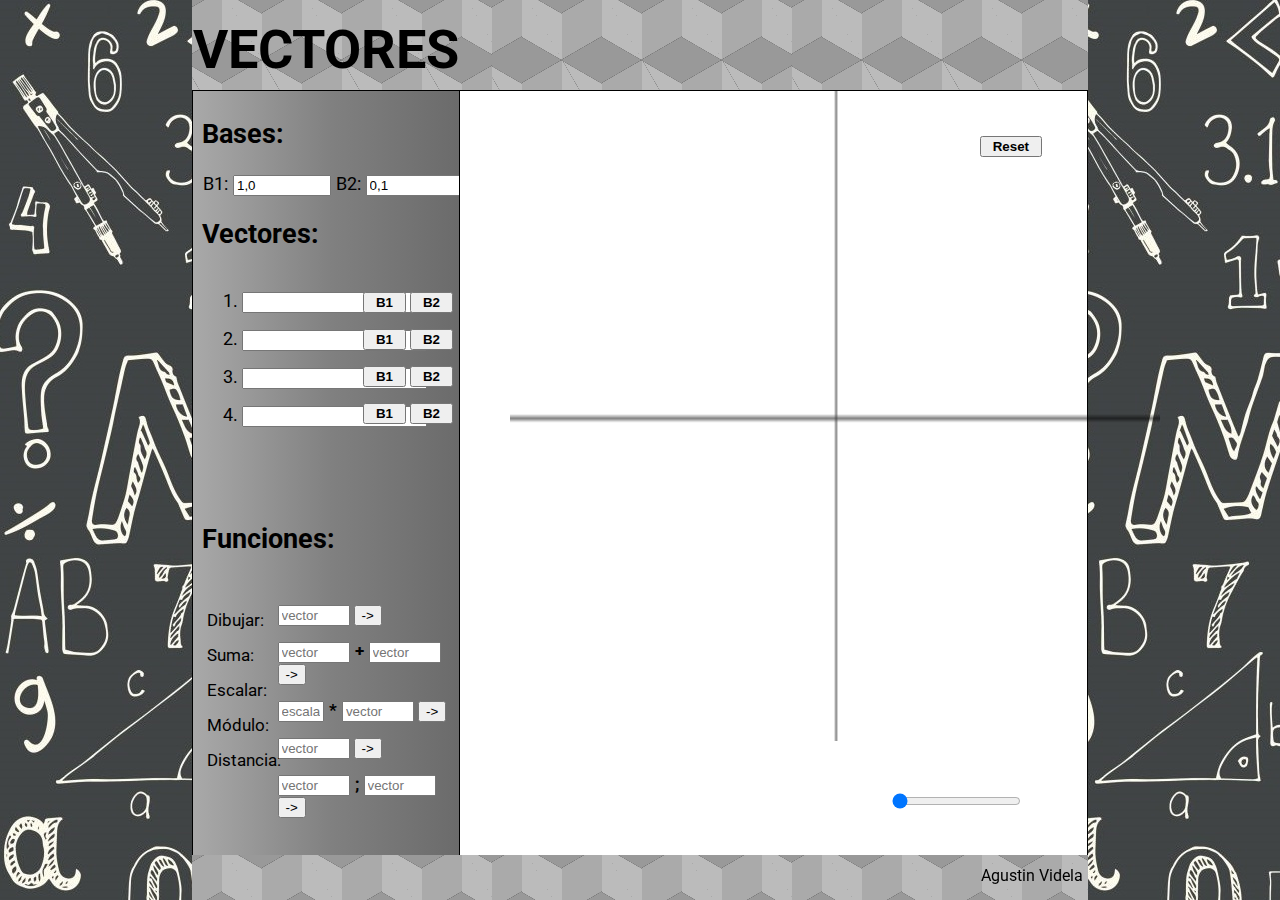
<file: index.html>
<!DOCTYPE html>
<html lang="es">
<head>
    <meta charset="UTF-8">
    <meta content="Agustin Videla" name="author">
    <meta content="Calculadora de Vectores" name="description">
    <title>Vectores</title>
    <link rel="stylesheet" href="principal.css" type="text/css">
    <script type="text/javascript" src="funcionesVectoriales.js"></script>
</head>

<body onload="inicio()">

<header>
    <div id="titulo">
        <h1>VECTORES</h1>
    </div>
</header>


<div id="main">
    <div id="toolbar">
        <section class="menu" id="bases">
            <h2>Bases:</h2>
            <div class="bases">
                <label for="b1">B1:</label>
                <span class="bases"><input class="base" id="b1" name="b1" type="text" value="1,0" onchange="checkVector(this.id, this.value)"></span>
                <label for="b2">B2:</label>
                <span class="bases"><input class="base" id="b2" type="text" value="0,1" onchange="checkVector(this.id, this.value)"></span>
            </div>
        </section>

        <section class="menu" id="vectores">
            <h2>Vectores:</h2>
            <div id="inputVectores">
                <ol>
                    <li><input type="text" id="v1" onchange="checkVector(this.id, this.value)"></li>
                    <li><input type="text" id="v2" onchange="checkVector(this.id, this.value)"></li>
                    <li><input type="text" id="v3" onchange="checkVector(this.id, this.value)"></li>
                    <li><input type="text" id="v4" onchange="checkVector(this.id, this.value)"></li>
                </ol>
            </div>
            <div id="putBase">
                <ul>
                    <li>
                        <button class="putBase" onclick="bases('v1','b1')"><strong>B1</strong></button>
                        <button class="putBase" onclick="bases('v1','b2')"><strong>B2</strong></button>
                    </li>
                    <li>
                        <button class="putBase" onclick="bases('v2','b1')"><strong>B1</strong></button>
                        <button class="putBase" onclick="bases('v2','b2')"><strong>B2</strong></button>
                    </li>
                    <li>
                        <button class="putBase" onclick="bases('v3','b1')"><strong>B1</strong></button>
                        <button class="putBase" onclick="bases('v3','b2')"><strong>B2</strong></button>
                    </li>
                    <li>
                        <button class="putBase" onclick="bases('v4','b1')"><strong>B1</strong></button>
                        <button class="putBase" onclick="bases('v4','b2')"><strong>B2</strong></button>
                    </li>
                </ul>
            </div>
        </section>

        <section class="menu" id="funciones">
            <h2 id="tf">Funciones:</h2>
            <div id="labels">
                <ul>
                    <li>Dibujar:</li>
                    <li>Suma:</li>
                    <li>Escalar:</li>
                    <li>Módulo:</li>
                    <li>Distancia:</li>
                </ul>
            </div>
            <div id="inputs">
                <ul>
                    <li>
                        <input class="vector" id="plot" type="number" placeholder="vector" onchange="checkInt(this.id,this.value)">
                        <button onclick="plot()">-&gt;</button>
                    </li>
                    <li>
                        <input class="vector" id="suma" name="suma1" type="number" placeholder="vector" onchange="checkInt(this.id,this.value)"><strong>+</strong><input class="vector" id="suma2" name="suma2" type="number" placeholder="vector" onchange="checkInt(this.id,this.value)">
                        <button onclick="sumar()">-&gt;</button>
                    </li>
                    <li>
                        <input class="numero" id="escalar" type="number" placeholder="escalar"><strong>*</strong><input class="vector" id="escalar2" type="number" placeholder="vector" onchange="checkInt(this.id,this.value)">
                        <button onclick="escalar()">-&gt;</button>
                    </li>
                    <li>
                        <input class="vector" id="modulo" type="number" placeholder="vector" onchange="checkInt(this.id,this.value)">
                        <button onclick="modulo()">-&gt;</button>
                    </li>
                    <li>
                        <input class="vector" id="distancia1" type="number" placeholder="vector" onchange="checkInt(this.id,this.value)"><strong>;</strong><input class="vector" id="distancia2" type="number" placeholder="vector" onchange="checkInt(this.id,this.value)">
                        <button onclick="distancia()">-&gt;</button>
                    </li>
                </ul>
            </div>
        </section>
    </div>
    <div id="canvas">
        <canvas id="canvasVector">
        </canvas>
        <button id="reset" onclick="reset()"><strong>Reset</strong></button>
        <input id="zoom" type="range" step="0.1" min="1" max="10" value="1" onchange="zoomAnim()">
    </div>
</div>

<footer>
        <span id="firma">
            Agustin Videla
        </span>
</footer>

</body>
</file>
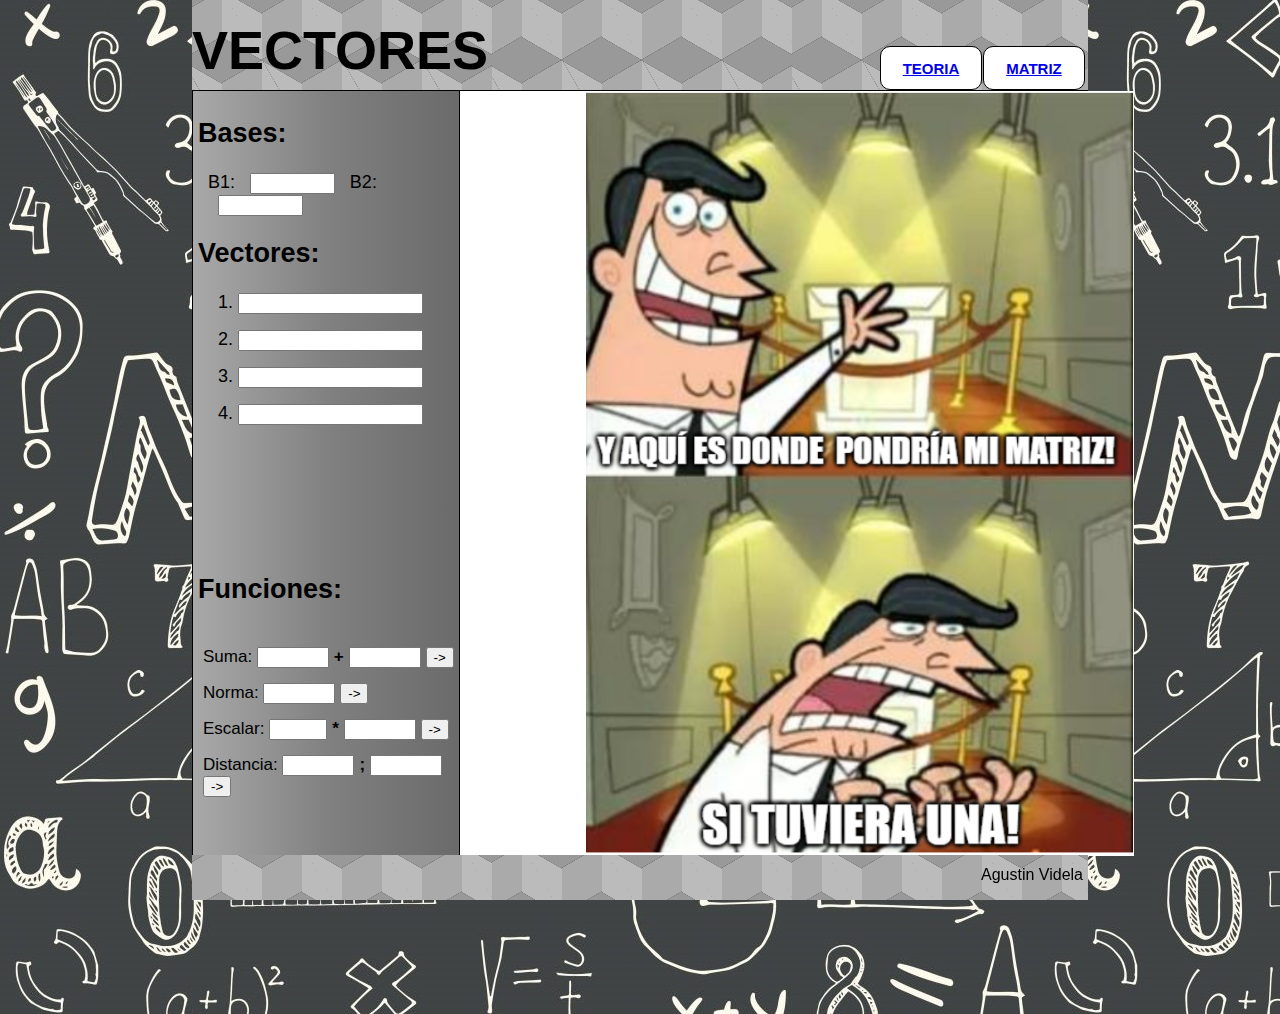
<file: docs/index.html>
<!DOCTYPE html>
<html lang="es">
<head>
    <meta charset="UTF-8">
    <meta content="Agustin Videla" name="author">
    <meta content="Calculadora de Vectores" name="description">
    <title>Vectores</title>
    <link rel="stylesheet" href="principal.css" type="text/css">
</head>

<body>

    <header>
        <div id="titulo">
            <h1>VECTORES</h1>
        </div>
        <nav>
            <span class="pestaña" id="teoria"><h2><a href="#">TEORIA</a></h2></span>
            <span class="pestaña" id="matriz"><h2><a href="#">MATRIZ</a></h2></span>
        </nav>
    </header>


    <div id="main">
        <div id="toolbar">
            <section class="menu">
                <h2>Bases:</h2>
                <div class="bases">
                    <label for="b1">B1:</label>
                    <span class="bases"><input class="base" id="b1"type="number"></span>
                    <label for="b2">B2:</label>
                    <span class="bases"><input class="base" id="b2" type="number"></span>
                </div>
            </section>

            <section class="menu" id="vectores">
                <h2>Vectores:</h2>
                <ol>
                    <li><input type="number"></li>
                    <li><input type="number"></li>
                    <li><input type="number"></li>
                    <li><input type="number"></li>
                </ol>
            </section>

            <section class="menu" id="funciones">
                <h2>Funciones:</h2>
                <ul>
                    <li>
                        <div>
                            <label for="suma">Suma: </label>
                            <input id="suma" class="vector" type="number"><strong>+</strong><input class="vector" type="number">
                            <button>-></button>
                        </div>
                    </li>
                    <li>
                        <div>
                            <label for="norma">Norma: </label>
                            <input id="norma" class="vector" type="number">
                            <button>-></button>
                        </div>
                    </li>
                    <li>
                        <div>
                            <label for="escalar">Escalar: </label>
                            <input id="escalar" class="numero" type="number"><strong>*</strong><input class="vector" type="number">
                            <button>-></button>
                        </div>
                    </li>
                    <li>
                        <div>
                            <label for="distancia">Distancia: </label>
                            <input id="distancia" class="vector" type="number"><strong>;</strong><input class="vector" type="number">
                            <button>-></button>
                        </div>
                    </li>
                </ul>
            </section>
        </div>
        <div id="canvas">
            <img id="meme" src="Imagenes/meme.PNG" alt="Meme">
            <canvas>
            </canvas>
        </div>
    </div>

    <footer>
        <span id="firma">
            Agustin Videla
        </span>
    </footer>
</body>
</html>
</file>
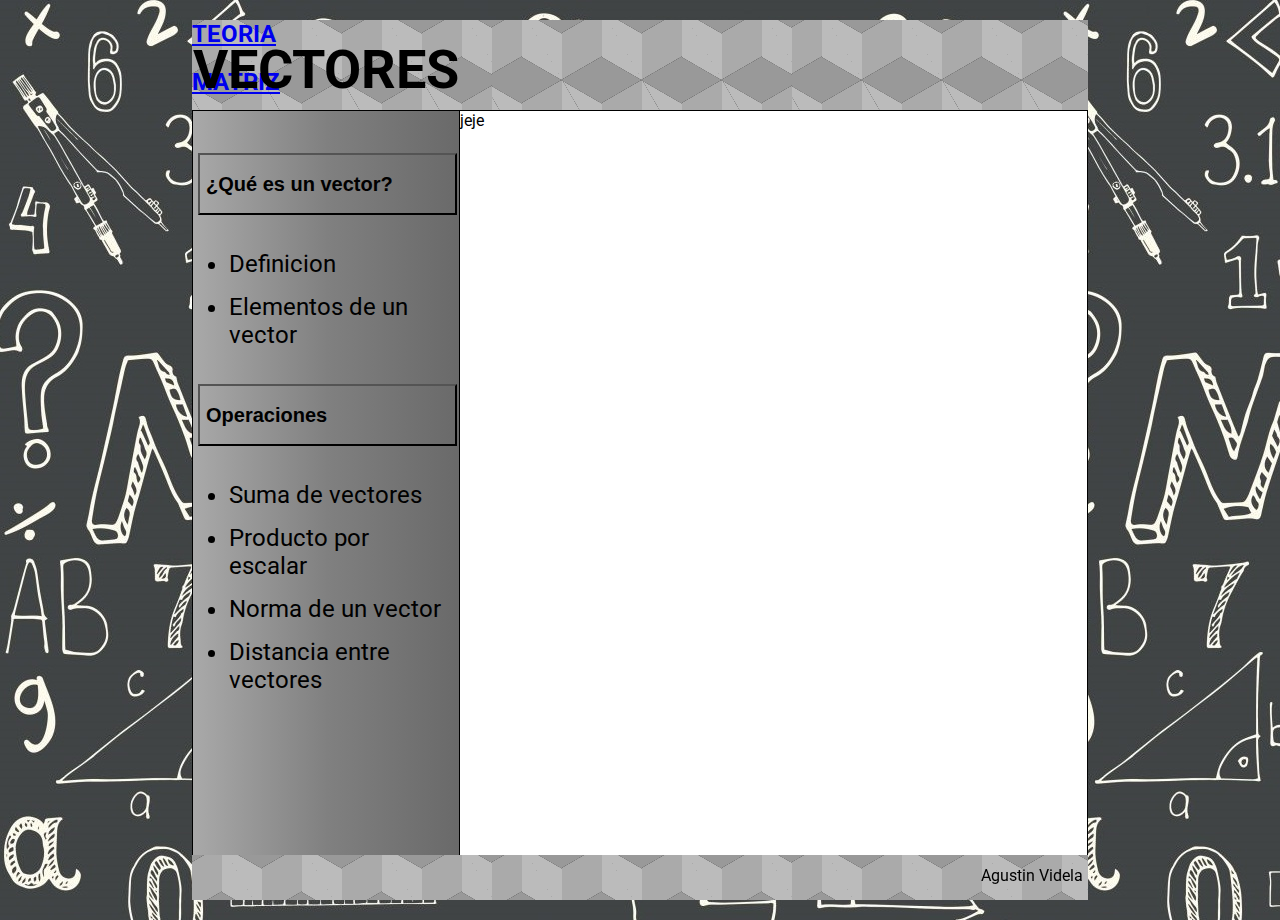
<file: teoria.html>
<!DOCTYPE html>
<html lang="en">
<head>
    <meta charset="UTF-8">
    <meta content="Agustin Videla" name="author">
    <meta content="Calculadora de Vectores" name="description">
    <title>Vectores</title>
    <link rel="stylesheet" href="principal.css" type="text/css">
    <script type="text/javascript" src="funcionesInterfaz.js"></script>
</head>

<body>

<header>
    <div id="titulo">
        <h1>VECTORES</h1>
    </div>
    <nav>
        <span class="pestaña" id="teoria"><h2><a href="teoria.html">TEORIA</a></h2></span>
        <span class="pestaña" id="matriz"><h2><a href="index.html">MATRIZ</a></h2></span>
    </nav>
</header>

<div id="main">
    <div class="indice">
        <ul>
            <li><button class="linkContenido" id="linkDefinicion" onclick="verTeoria(event, 'definicion')"><h2>¿Qué es un vector?</h2></button></li>
                <ul class="sub">
                    <li>Definicion</li>
                    <li>Elementos de un vector</li>
                </ul>
            <li><button class="linkContenido" id="linkOperaciones" onclick="verTeoria(event, 'operaciones')"><h2>Operaciones</h2></button></li>
                <ul class="sub">
                    <li>Suma de vectores</li>
                    <li>Producto por escalar</li>
                    <li>Norma de un vector</li>
                    <li>Distancia entre vectores</li>
                </ul>
        </ul>
    </div>


    <div class="contenido" id="definicion">
        <h2>Definicion</h2>
        <p>
            Un vector es un segmento orientado. Un vector AB queda determinado por dos puntos, origen A y extremo B.
        </p>
        <div id="lista"><h2>Elementos de un vector</h2>
            <ul>
                <li><strong>Módulo</strong> de un vector es la distancia entre A y B.</li>
                <li><strong>Dirección</strong> del vector es la dirección de la recta en la que se encuentra el vector y
                    la de todas sus paralelas.
                </li>
                <li><strong>Sentido</strong> si va de A a B o de B a A.</li>
            </ul>
            <img align="right"  src="imagenes/elementos.jpg" id="elementos" alt="Elementos de un vector"></div>
        </div>
    <div class="contenido" id="operaciones">
        jeje
    </div>

</div>


<footer>
        <span id="firma">
            Agustin Videla
        </span>
</footer>

</body>
</html>
</file>
<file: principal.css>
@import url('https://fonts.googleapis.com/css?family=Roboto:400,700&display=swap');

body{
    margin: 0 15%;
    background-image: url("imagenes/maths.jpg");
    height: 100vh;
    width: 70vw;
    opacity: 90;
    color: black;
    font-family: "Roboto", serif;
}
header{
    height: 10vh;
    background: url("imagenes/boxes.png");
    position: relative;
}
#titulo{
    bottom: -3vh;
    position: absolute;
    width: 30%;
    font-size: 3vh;
    text-align: center;
}
#main{
    margin: 0;
    height: 85vh;
    width: 70vw;
    position: relative;
}
#toolbar{
    margin: 0;
    border: 1px solid black;
    height: inherit;
    padding: 5px 0 0 1vh;
    background: linear-gradient(to right, darkgrey, grey, dimgrey);
    position: relative;
    width: 30%;
}
.indice{
    margin: 0;
    border: 1px solid black;
    height: inherit;
    padding: 5px 0 0 0;
    background: linear-gradient(to right, darkgrey, grey, dimgrey);
    position: relative;
    width: 30%;
}
.linkContenido{
    display: block;
    cursor: pointer;
    background-color: inherit;
    width: 100%;
    margin: 0;
    text-align: left;
    outline: none;
    transition: 0.3s;
}
.linkContenido:hover{
    background-color: rgba(96, 96, 96, 0.39);
}
.linkContenido.activo{
    background-color: grey;
}
#vectores{
    position: relative;
}
#inputVectores{
    position: absolute;
    top: 6vh;
}
#putBase{
    position: absolute;
    right: 1vw;
    top: 4vh;
}
.bases{
padding: 0 1px;
}
ul{
    list-style-type: none;
    padding: 5px;
    font-size: 17px;
}
.sub{
    list-style-type: disc;
    margin-left: 2vw;
    font-size: x-large;
}
strong{
    margin: 5px;
}
li{
    margin: 15px 0;
}
input.base{
    width: 7vw;
}
input.vector{
    width: 5vw;
}
input.numero{
    width: 3vw;
}
#funciones{
    position: absolute;
    width: 100%;
    height: 40vh;
    bottom: 3vh;
    margin: 0;
}
#tf{
    position: absolute;
    top: 3vh;
    left: 0;

}
#labels{
    position: absolute;
    width: 30%;
    height: 70%;
    bottom: 1vh;
    left: 0;

}
#inputs{
    width: 70%;
    height: 70%;
    position: absolute;
    bottom: 1.7vh;
    right: 1vw;
    margin: inherit;
}
.menu{
font-size: 18px;
}
.numero{
width: 50px;
}
#canvas{
    margin: 0;
    border: 1px solid black;
    position: absolute;
    width: 70%;
    height: inherit;
    top: 0;
    right: 0;
    background: #ffffff;
}
#canvas:before {
    content: "";
    display: none;
    padding-top: 100%;
}
#canvasVector{
    width: 650px;
    height: 650px;
    margin-left: 50px;
}
#reset{
    position: absolute;
    right: 5vh;
    top: 5vh;
}
#zoom {
    position: absolute;
    right: 5vw;
    bottom: 5vh;
}
.contenido{
    margin: 0;
    border: 1px solid black;
    position: absolute;
    width: 70%;
    height: inherit;
    top: 0;
    right: 0;
    background: white;
}
.contenido.ul{
    list-style-type: disc;
}
#lista{
    border: solid black;
    position: absolute;
}
#elementos{
    position: relative;
    width: 50%;
    height: 50%;
}
footer{
    background: url("imagenes/boxes.png");
    position: fixed;
    bottom: 0;
    margin: 0;
    height: 5vh;
    width: 70vw;
}
#firma{
    position: absolute;
    right: 5px;
    top: 25%;
    text-align: right;
}

/*Elimina botones de rotacion de valores para inputs de numeros*/
input[type=number]::-webkit-inner-spin-button,
input[type=number]::-webkit-outer-spin-button {
    -webkit-appearance: none;
    margin: 0;
}

#work{
    margin-left: 150px;
    margin-top: 100px;
}
</file>
<file: docs/principal.css>
body{
    margin: 0 15%;
    background-image: url("Imagenes/maths.jpg");
    height: 100vh;
    width: 70vw;
    opacity: 90;
    color: black;
    font-family: Arial, serif;
}
header{
    height: 10vh;
    background: url("Imagenes/boxes.png");
    position: relative;
}
#titulo{
    bottom: -3vh;
    position: absolute;
    width: 30%;
    font-size: 3vh;
    text-align: center;
}
nav{
    position: absolute;
    bottom: 0px;
    right: 0px;
    width: 50%;
}
.pestaña{
    background: white;
    border: 1px solid black;
    position: absolute;
    bottom: 0px;
    border-radius: 10px;
    text-align: center;
    font-size: 10px;
}
#matriz{
    position: absolute;
    right: 0px;
    margin: 0px 3px;
    width: 100px;
}
#teoria{
    position: absolute;
    right: 103px;
    margin: 0px 3px;
    width: 100px;
}
#main{
    margin: 0;
    height: 85vh;
    width: 70vw;
    position: relative;
}
#toolbar{
    margin: 0;
    border: 1px solid black;
    height: inherit;
    padding: 5px 0 0 5px;
    background: linear-gradient(to right, darkgrey, grey, dimgrey);
    /*background: url("Imagenes/gradient.png");*/
    position: relative;
    width: 30%;
}
.bases{
    margin: 0 5px;
    padding: 0 5px;
}
ul{
    list-style-type: none;
   /* border: 1px solid black; */
    padding: 5px;
    font-size: 17px;
}
li{
    margin: 15px 0;
}
strong{
    margin: 0 5px;
    font-size: 17px;
}
strong.bases{
}
input.base{
    width: 6vw;
}
input.vector{
    width: 5vw;
}
input.numero{
    witdth: 3vw;
}
#funciones{
    position: absolute;
    bottom: 3vh;
}
.menu{
font-size: 18px;
}
.numero{
width: 50px;
}
#canvas{
    margin: 0;
    border: 1px solid black;
    position: absolute;
    width: 70%;
    height: inherit;
    top: 0px;
    right: 0px;
    background: white;
}
#meme{
    height: 100%;
    margin-left: 20%;
}
footer{
    background: url("Imagenes/boxes.png");
    position: fixed;
    bottom: 0px;
    margin: 0px;
    height: 5vh;
    width: 70vw;
}
#firma{
    position: absolute;
    right: 5px;
    top: 25%;
    text-align: right;
}
</file>
